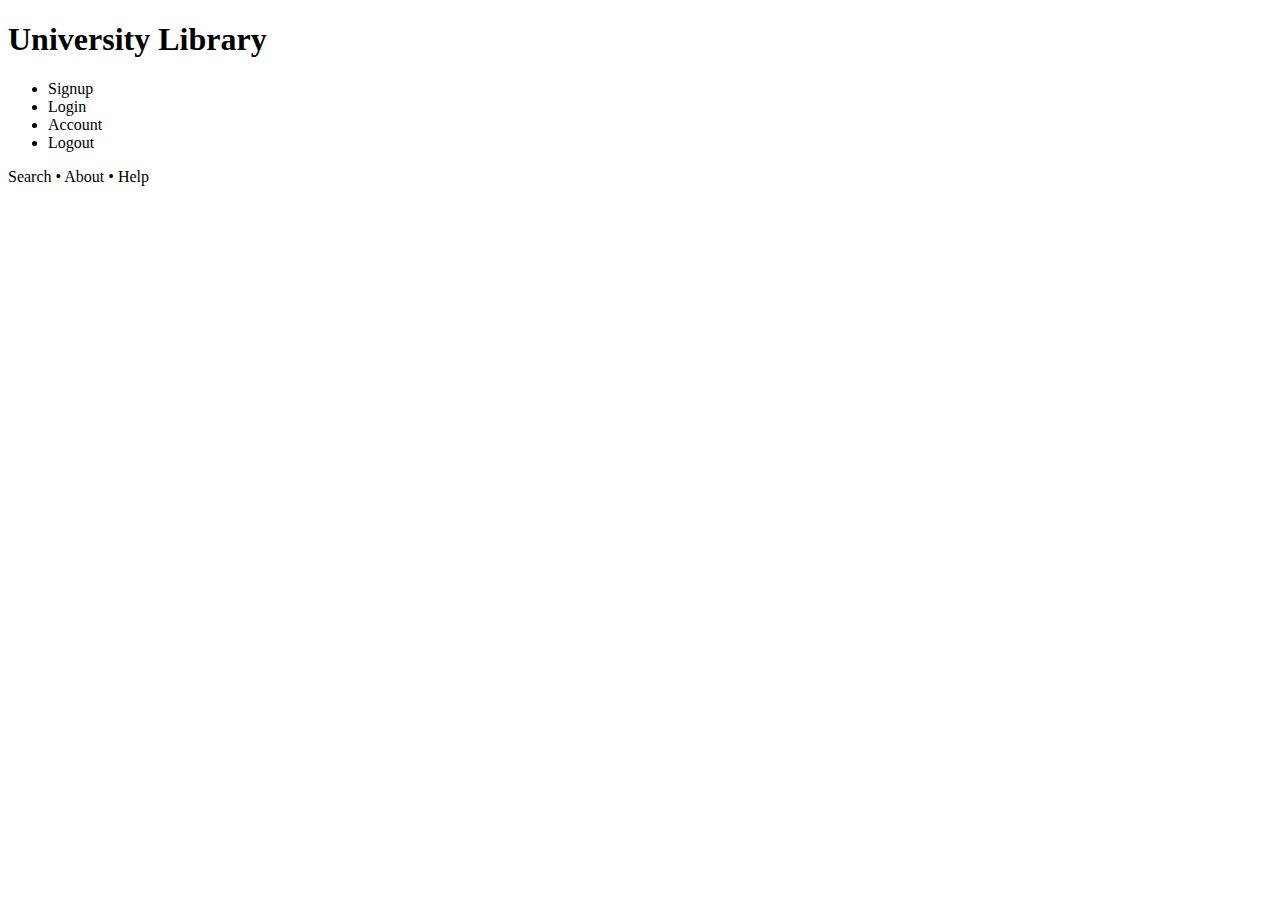
<file: src/main/resources/templates/template.html>
<!DOCTYPE html>
<html lang="es" xmlns="http://www.w3.org/1999/xhtml"
      xmlns:th="http://www.thymeleaf.org"
      xmlns:sec="http://www.thymeleaf.org/extras/spring-security">
<head>
    <meta charset="ISO-8859-1" />
    <meta name="description" content="A small digital library of books in the public domain." />
    <title>Simple Library</title>
    <link rel="shortcut icon" type="image/png" th:href="@{~/images/favicon.ico}" />
    <link th:href="@{~/styles/main.css}" rel="stylesheet">
    <script th:src="@{~/scripts/script.js}"></script>
    <script>
      window.dataLayer = window.dataLayer || [];
      function gtag(){ dataLayer.push(arguments); }
      gtag('js', new Date());
      gtag('config', 'G-6HT06T94SQ');
    </script>
  </head>
  <body>
    <header class="outer-content">
      <h1 id="title">
        <a th:href="@{~/index}">University Library</a>
      </h1>
      <ul>
        <div sec:authorize="isAnonymous()">
          <li><a th:href="@{~/signup}">Signup</a></li>
          <li><a th:href="@{~/login}">Login</a></li>
        </div>
        <div sec:authorize="isAuthenticated()">
          <li><a th:href="@{~/account}">Account</a></li>
          <li><a th:href="@{~/logout}">Logout</a></li>
        </div>
      </ul>
    </header>
    <main class="inner-content">
      <div th:replace="${content}"></div>
      <div id="listOverlay" class="overlay" th:if="${lists}">
        <div th:replace="lists/savetolist"></div>
      </div>
    </main>
    <footer class="outer-content">
      <a th:href="@{~/search}">Search</a>
      <span>&bull;</span>
      <a th:href="@{~/about}">About</a>
      <span>&bull;</span>
      <a th:href="@{~/help}">Help</a>
    </footer>
  </body>
</html>
</file>
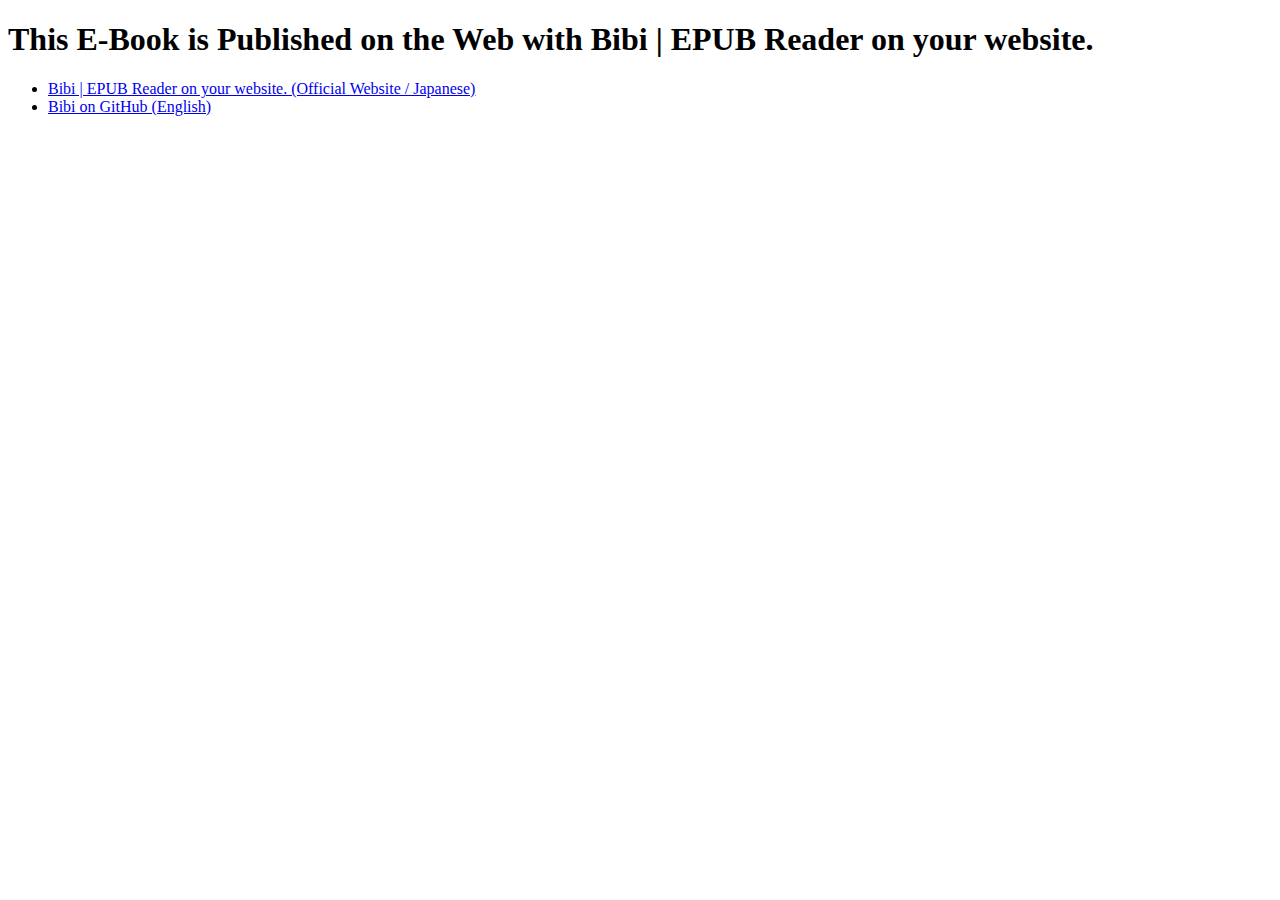
<file: src/main/resources/templates/books/bibi.html>
<!DOCTYPE html>



<html id="bibi">


	<head>

		<!-- Icon by Good Ware - https://www.flaticon.com/free-icon/book_864685 -->
		<link rel="shortcut icon" type="image/png" th:href="@{~/images/favicon.ico}"/>

		<meta charset="utf-8" />
		<meta name="viewport" content="width=device-width, initial-scale=1.0, minimum-scale=1.0, maximum-scale=1.0" />
		<meta http-equiv="X-UA-Compatible" content="IE=edge" />

		<title>This E-Book is Published with Bibi | EPUB Reader on your website.</title>

		<!-- # Bibi | EPUB Reader on your website. : © Satoru Matsushima - https://bibi.epub.link or https://github.com/satorumurmur/bibi / Licensed under the MIT License - https://github.com/satorumurmur/bibi/blob/master/LICENSE -->

		<!-- 「わたしのことは『ビビ』と呼んでください。『ビビ』はわたしの名前なんです」 —— エレクトラ・パブリケーヌ『ビビのみぎくるぶし』 -->
		<!-- 「まあ！　それじゃあやっぱり、『ビビ』はわたしの“名前”だったのですね？」 —— ソフィア・パインアイランド『ビビさんたちのこと』 -->
		<!-- 「このあたりにビビさんという人がいると聞いて来たのですが、あなたですか？」 —— ビビ・ララルー『ポケットに眼鏡』 -->

		<link id="bibi-style" rel="stylesheet" th:href="@{~/bibi/resources/styles/bibi.css}" />
		<link id="bibi-dress" rel="stylesheet" th:href="@{~/bibi/wardrobe/everyday/bibi.dress.css}" />
		<script id="bibi-script" th:src="@{~/bibi/resources/scripts/bibi.js}"></script>
		<script id="bibi-preset" th:src="@{~/bibi/presets/default.js}" data-bibi-bookshelf=""></script>

	</head>


	<body data-bibi-book="">

		<div id="bibi-info">
			<h1>This E-Book is Published on the Web with Bibi | EPUB Reader on your website.</h1>
			<ul>
				<li><a href="https://bibi.epub.link">Bibi | EPUB Reader on your website. (Official Website / Japanese)</a></li>
				<li><a href="https://github.com/satorumurmur/bibi">Bibi on GitHub (English)</a></li>
			</ul>
		</div>

		<div id="bibi-book-data" data-bibi-book-mimetype="application/epub+zip" hidden="hidden">
		</div>

	</body>


</html>
</file>
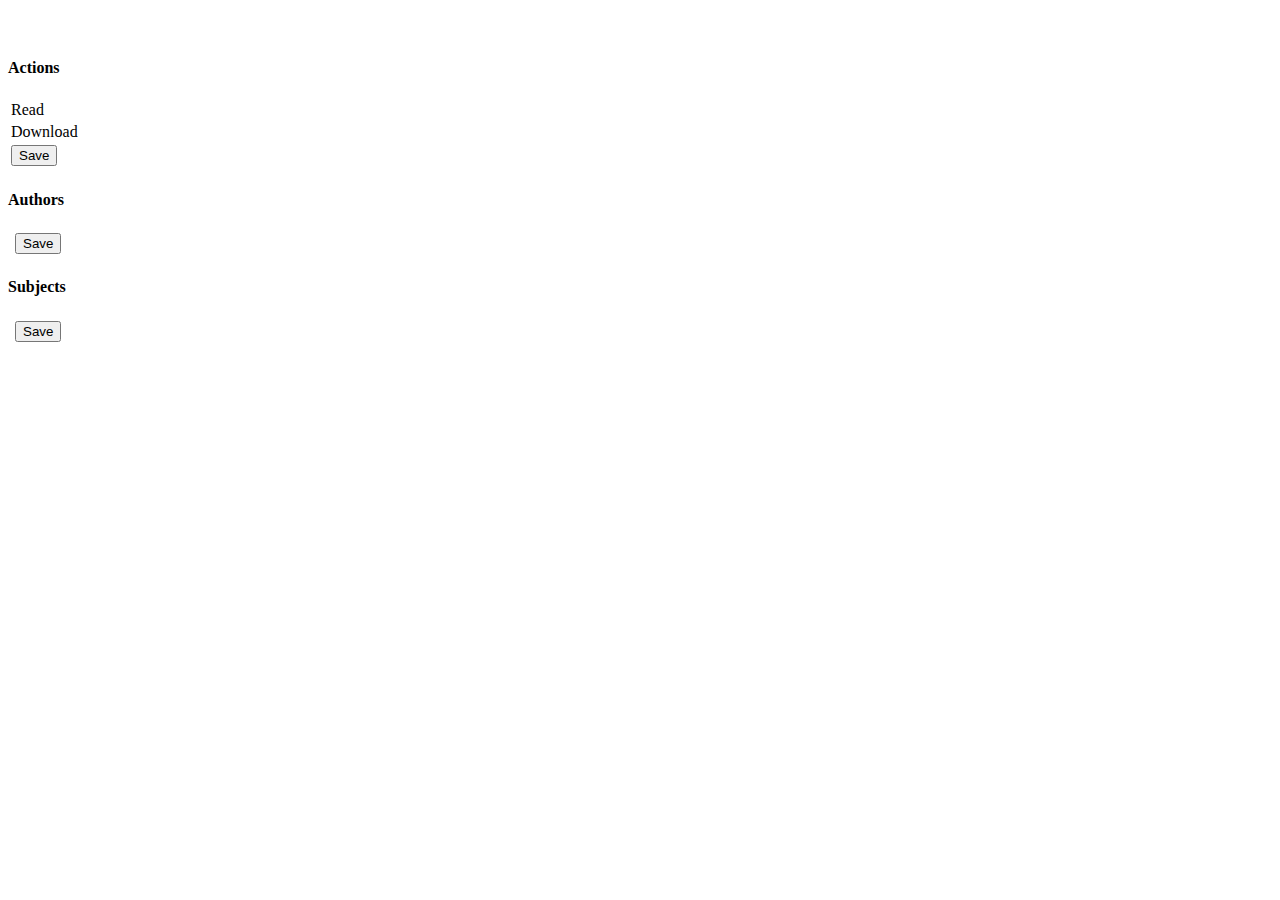
<file: src/main/resources/templates/books/book.html>
<!DOCTYPE html>
<html lang="es" xmlns="http://www.w3.org/1999/xhtml"
      xmlns:th="http://www.thymeleaf.org"
      xmlns:sec="http://www.thymeleaf.org/extras/spring-security">
<h2 th:text="${book.name}"></h2>
<div class="grid-small-big">
  <img th:src="@{|~/books/${book.id}/cover.png|}" th:alt="${book.name}"/>
  <div>
    <h4>Actions</h4>
    <table class="full-width-table margin-bottom">
      <tr>
        <td>
          <a class="button-style" th:href="@{|~/books/${book.id}/read|(book='reader.epub')}">Read</a>
        </td>
      </tr>
      <tr>
        <td class="full-width">
          <a class="button-style" th:href="@{|~/books/${book.id}/reader.epub|}">Download</a>
        </td>
      </tr>
      <tr sec:authorize="isAuthenticated()">
        <td>
          <button class="button-style" th:attr="onclick=|openListPopup(${book.id},'books')|">Save</button>
        </td>
      </tr>
    </table>
    <h4>Authors</h4>
    <table class="full-width-table margin-bottom">
      <tr th:each="author:${book.authors}">
        <td class="full-width">
          <a class="button-style" th:href="@{|/authors/${author.id}|}" th:text="${author.name}"></a>
        </td>
        <td sec:authorize="isAuthenticated()">
          <button class="button-style" th:attr="onclick=|openListPopup(${author.id},'authors')|">Save</button>
        </td>
      </tr>
    </table>
    <h4>Subjects</h4>
    <table class="full-width-table">
      <tr th:each="subject:${book.subjects}">
        <td class="full-width">
          <a class="button-style" th:href="@{|/subjects/${subject.id}|}" th:text="${subject.name}"></a>
        </td>
        <td sec:authorize="isAuthenticated()">
          <button class="button-style" th:attr="onclick=|openListPopup(${subject.id},'subjects')|">Save</button>
        </td>
      </tr>
    </table>
  </div>
</div>
</file>
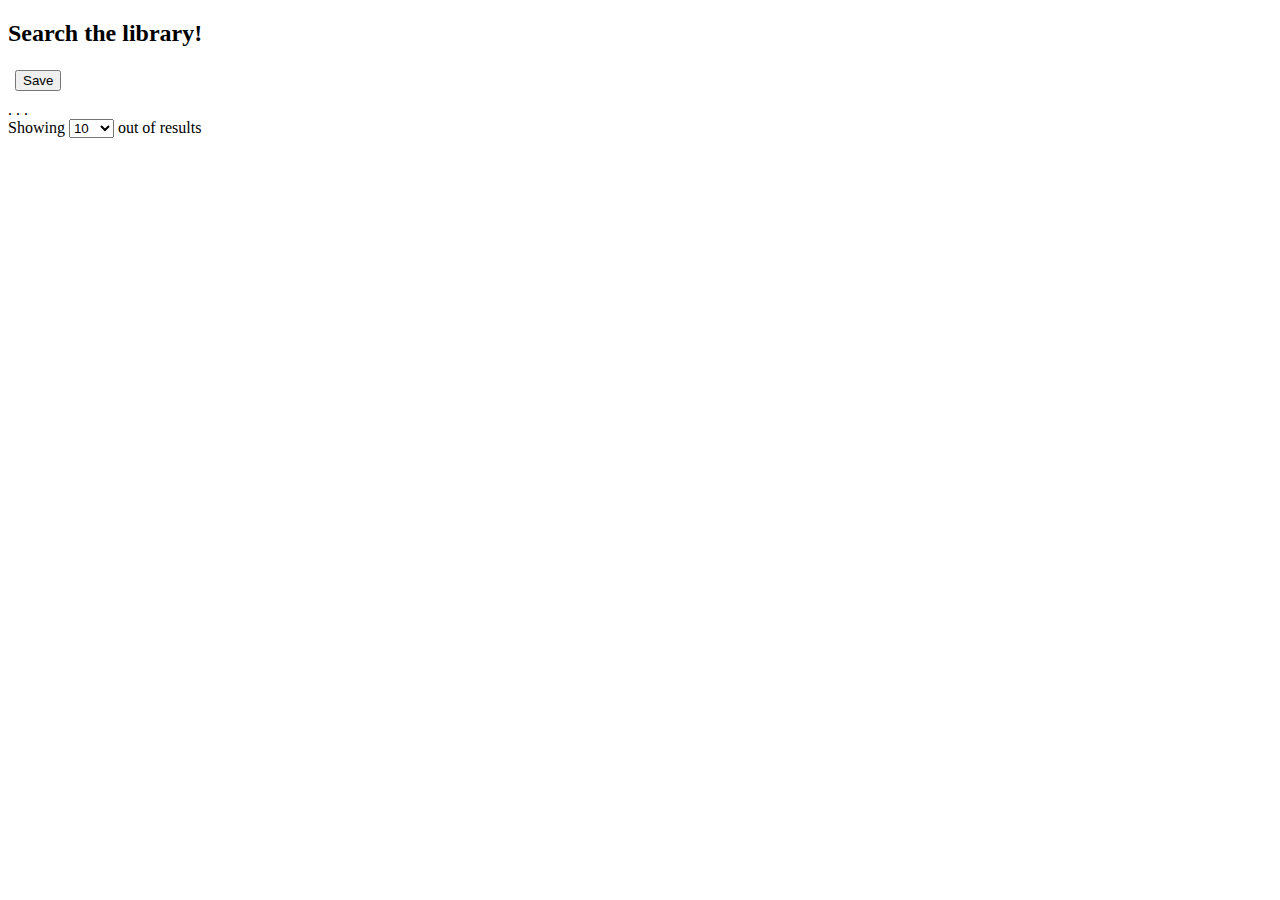
<file: src/main/resources/templates/search/search.html>
<!DOCTYPE html>
<html lang="es" xmlns="http://www.w3.org/1999/xhtml"
      xmlns:th="http://www.thymeleaf.org"
      xmlns:sec="http://www.thymeleaf.org/extras/spring-security">
<h2>Search the library!</h2>
<div th:replace="search/searchbar"></div>
<table class="full-width-table margin-bottom">
  <tr th:each="result:${results}">
    <td class="full-width">
      <a class="button-style grid-small-big" th:href="@{|/${filter}/${result.id}|}">
        <img class="icon" th:src="@{|~/images/${filter}.png|}" />
        <span th:text="${result.name}"></span>
      </a>
    </td>
    <td sec:authorize="isAuthenticated()">
      <button class="button-style" th:attr="onclick=|openListPopup(${result.id},'${filter}')|">Save</button>
    </td>
  </tr>
</table>
<div class="grid-2">
  <div style="margin-top:7px">
    <span th:each="pageNumber:${resultPages}" th:switch="${pageNumber}">
      <span th:case="..."> . . . </span>
      <span th:case="${page}" class="button-style button-style-dark" th:text="${pageNumber}"></span>
      <a th:case="*" class="button-style" th:href="@{${currentUrl}(page=${pageNumber})}" th:text="${pageNumber}"></a>
    </span>
  </div>
  <div class="align-right">
    Showing
    <select id="resultsPerPageSelector" class="clickable button-style" form="searchForm">
      <option value="10">10</option>
      <option value="20" th:selected="${resultsPerPage==20}">20</option>
      <option value="50" th:selected="${resultsPerPage==50}">50</option>
      <option value="100" th:selected="${resultsPerPage==100}">100</option>
    </select>
    out of <span th:text="${resultCount}"></span> results</div>
</div>
</file>
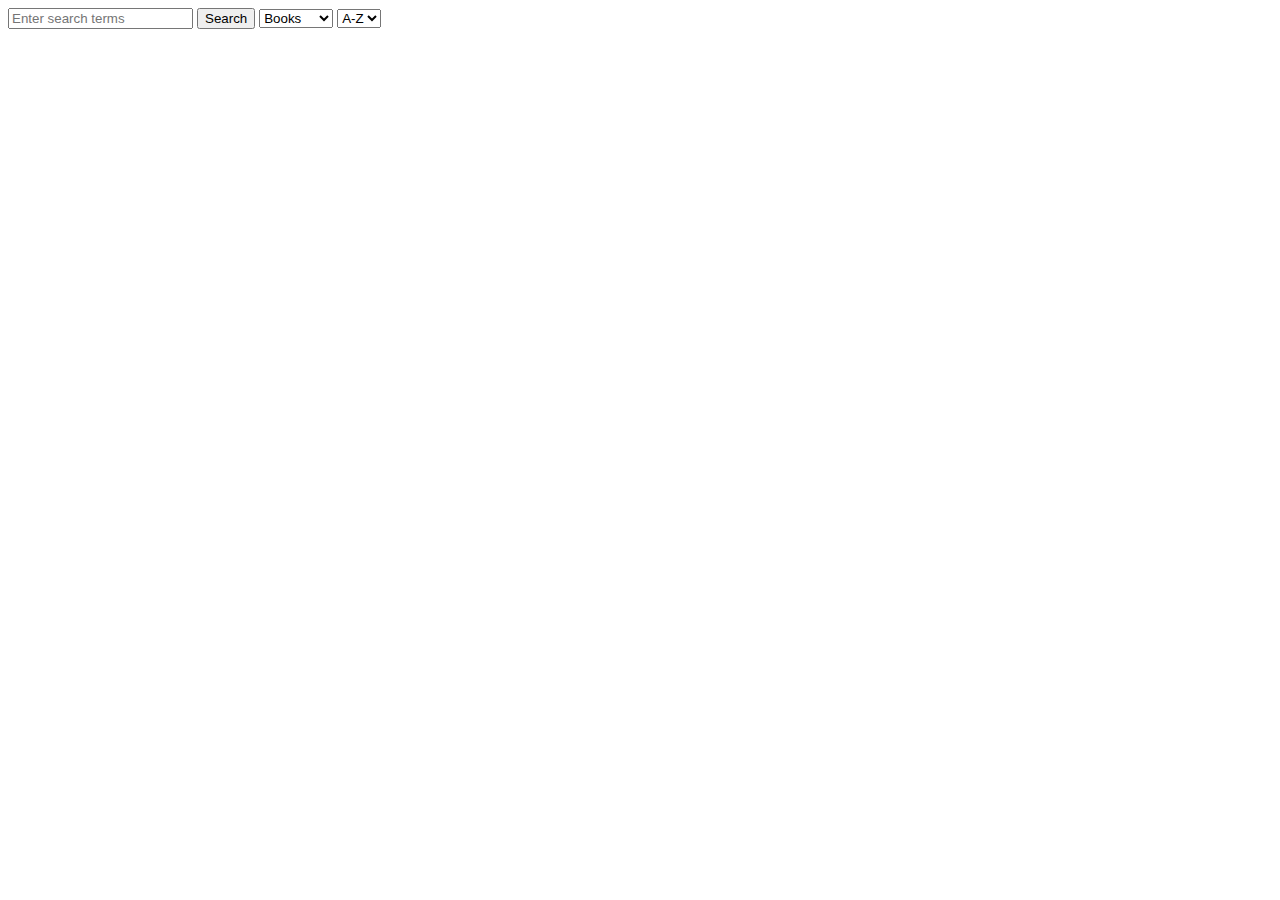
<file: src/main/resources/templates/search/searchbar.html>
<!DOCTYPE html>
<html lang="es" xmlns="http://www.w3.org/1999/xhtml"
      xmlns:th="http://www.thymeleaf.org"
      xmlns:sec="http://www.thymeleaf.org/extras/spring-security">
<form id="searchForm" class="margin-bottom" th:action="@{~/search}" method="post">
  <input class="button-style" type="text" th:name="terms" th:value="${terms}" placeholder="Enter search terms"/>
  <input class="clickable button-style" type="submit" value="Search"/>
  <select class="clickable button-style" th:name="filter">
    <option value="books">Books</option>
    <option value="authors" th:selected="${filter=='authors'}">Authors</option>
    <option value="subjects" th:selected="${filter=='subjects'}">Subjects</option>
    <option value="lists" sec:authorize="isAuthenticated()" th:selected="${filter=='lists'}">Lists</option>
  </select>
  <select class="clickable button-style" th:name="order">
    <option value="asc">A-Z</option>
    <option value="desc" th:selected="${order=='desc'}">Z-A</option>
  </select>
  <input id="resultsPerPage" type="hidden" th:name="resultsPerPage" th:value="${resultsPerPage}">
</form>
</file>
